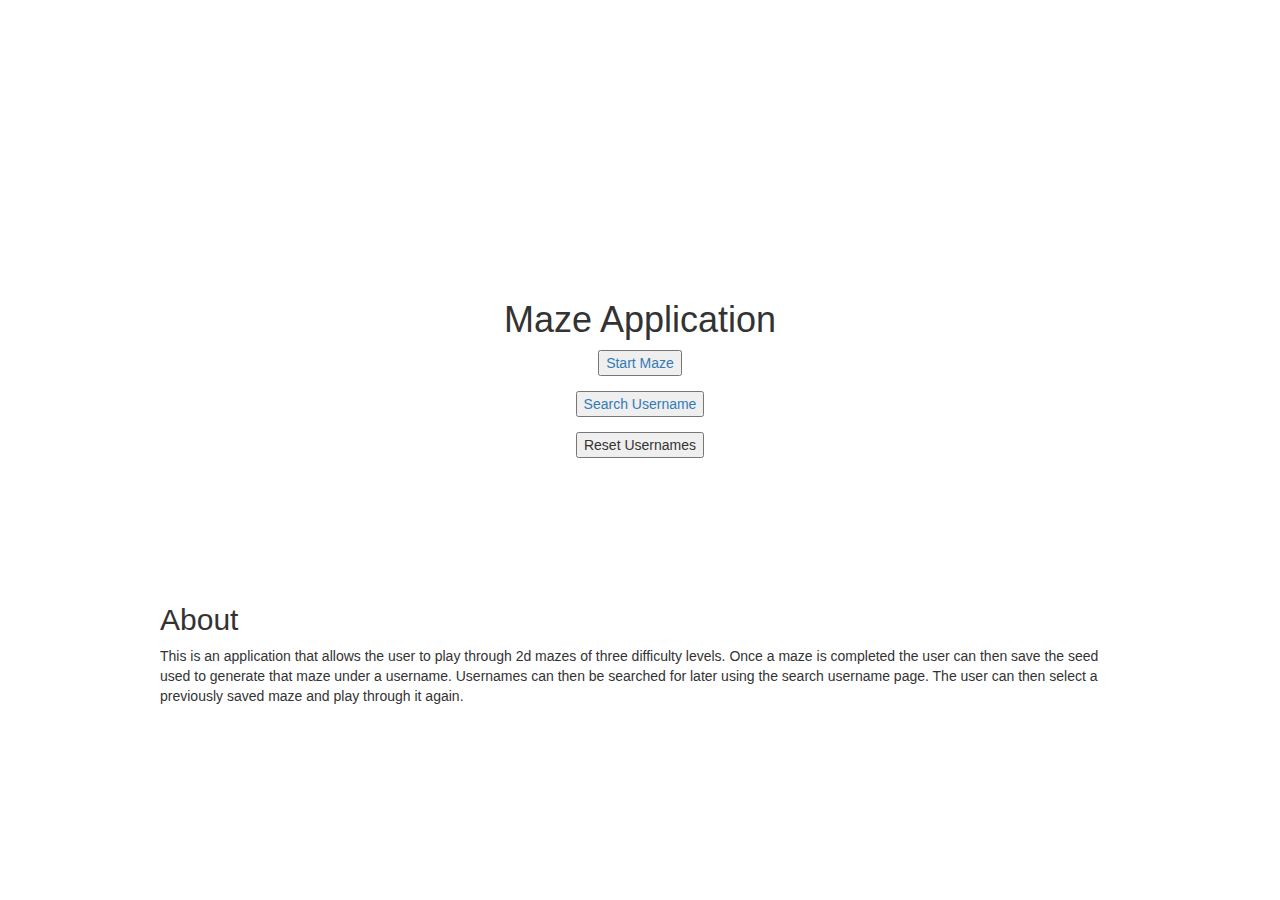
<file: index.html>
<html>
  <head>
    <link rel="stylesheet" href="https://maxcdn.bootstrapcdn.com/bootstrap/3.4.1/css/bootstrap.min.css">
    <link rel="stylesheet" href="AppStyle.css">
    <script src="https://ajax.googleapis.com/ajax/libs/jquery/3.5.1/jquery.min.js"></script>
    <script src="https://maxcdn.bootstrapcdn.com/bootstrap/3.4.1/js/bootstrap.min.js"></script>
  </head>
  <body class="body">
    <div class="landing">
      <div class="center">
        <h1>Maze Application</h1>
        <div class="btn-group">
          <a href="difficulty_select.html"><button type="button" >Start Maze</button></a>
          <a href="username_search.html"><button type="button" >Search Username</button></a>
          <button type="button" onclick="resetUsernames()"> Reset Usernames</button>
        </div>
      </div>
    </div>
      <br>
    <div class="container">
      <div class="about">
        <h2>
          About
        </h2>
        This is an application that allows the user to play through 2d mazes of three difficulty levels. Once a maze is completed
        the user can then save the seed used to generate that maze under a username. Usernames can then be searched for later using
        the search username page. The user can then select a previously saved maze and play through it again.
      </div>
    </div>
  </body>
</html>

<script>

  function resetUsernames(){
    localStorage.removeItem('usernames')
    alert('Saved Usernames Deleted.')
  }

</script>
</file>
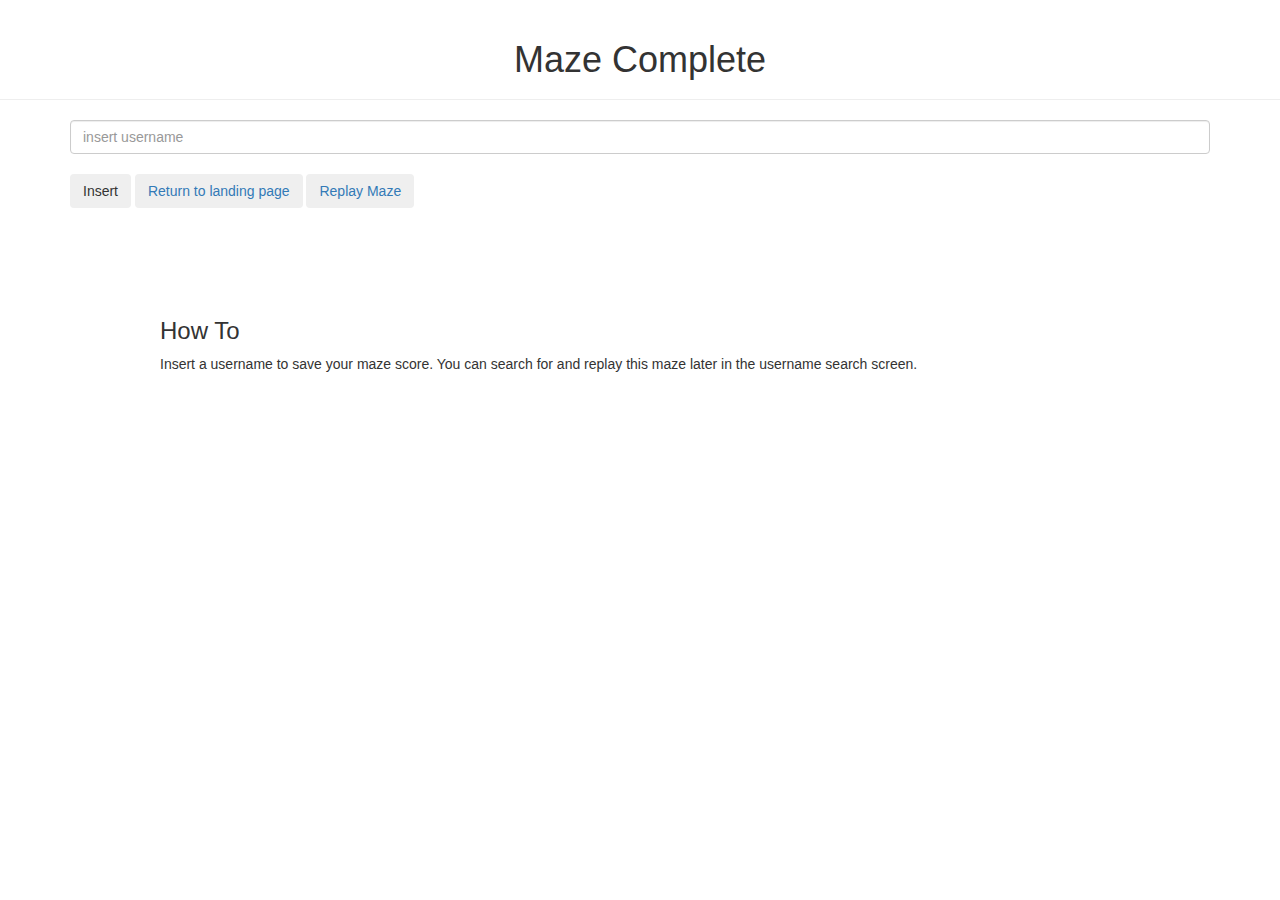
<file: complete.html>
<html>
<head>
  <link rel="stylesheet" href="https://maxcdn.bootstrapcdn.com/bootstrap/3.4.1/css/bootstrap.min.css">
  <link rel="stylesheet" href="AppStyle.css">
  <script src="https://ajax.googleapis.com/ajax/libs/jquery/3.5.1/jquery.min.js"></script>
  <script src="https://maxcdn.bootstrapcdn.com/bootstrap/3.4.1/js/bootstrap.min.js"></script>
</head>

<body>
<div class="page-header" align="center">
  <h1>Maze Complete</h1>

</div>

  <div class="container">
    <fieldset>
      <input type="text" class="form-control" name="username" id="username" placeholder="insert username"/>
    </fieldset>
    <br>

    <button type="button" id="insert" class="btn">Insert</button>

    <a href="index.html"><button type="button" class="btn" onclick="resetParameters()">Return to landing page</button></a>
    <a href="maze.html"><button type="button" class="btn">Replay Maze</button></a>

    <div class="about">
      <h3>How To</h3>
      Insert a username to save your maze score. You can search for and replay this maze later in the username search screen.
    </div>
  </div>
</body>
</html>
<script>
  $("#insert").click(function (){
    let storage
    let name = document.getElementById("username").value
    if(name === ""){
      alert("Please enter a username");
      return
    }
    if (localStorage.getItem('usernames')){
      storage = JSON.parse(localStorage.getItem('usernames'))
    }
    else {
      storage = {
        usernames: []
      };
    }
    let username = {
      name: name,
      seed: sessionStorage.getItem('seed'),
      time: sessionStorage.getItem('time'),
      difficulty: sessionStorage.getItem('difficulty')
    };

    storage.usernames.push(username)
    alert("Maze Saved")
    localStorage.setItem('usernames', JSON.stringify(storage))
    document.getElementById("insert").disabled = true

  })
  function resetParameters(){
    sessionStorage.removeItem('seed')
    sessionStorage.removeItem('time')
    sessionStorage.removeItem('difficulty')
  }
</script>
</file>
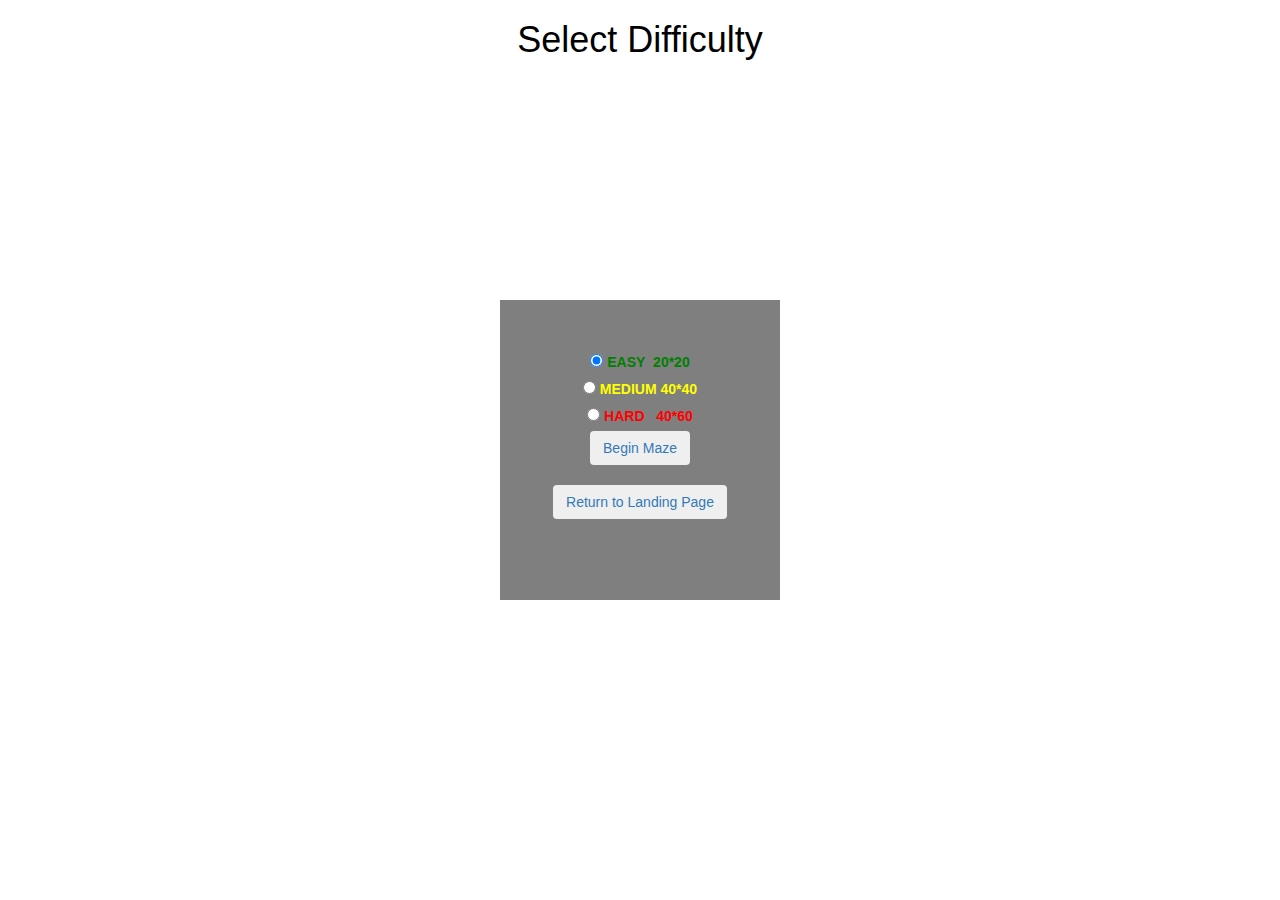
<file: difficulty_select.html>
<html>
<head>
  <link rel="stylesheet" href="https://maxcdn.bootstrapcdn.com/bootstrap/3.4.1/css/bootstrap.min.css">
  <link rel="stylesheet" href="AppStyle.css">
  <script src="https://ajax.googleapis.com/ajax/libs/jquery/3.5.1/jquery.min.js"></script>
  <script src="https://maxcdn.bootstrapcdn.com/bootstrap/3.4.1/js/bootstrap.min.js"></script>
<script>
  function checkValue(){
    var radios=document.getElementsByName("difficulty");
      for(radio in radios){
        if (radios[radio].checked){
          sessionStorage.setItem('difficulty', radios[radio].value)
        }

      }


  }

</script>
</head>

<body>
<h1 style="text-align: center; Color: black">Select Difficulty</h1>

     <form class="login-box">
       <div class="center">
      <input type="radio" name="difficulty" value="EASY" checked="checked">
      <label style="color:green;">EASY&nbsp;&nbsp;20*20</label>
     </br>
      <input type="radio" name="difficulty" value="MEDIUM">
      <label style="color: yellow;">MEDIUM&nbsp;40*40</label>
    </br>
      <input type="radio" name="difficulty" value="HARD">
      <label style="color: #ff0000;">HARD &nbsp;&nbsp;40*60</label>
  </br>
      <a href="maze.html" ><button type="button" class="btn" name="begin" onclick="checkValue()">Begin Maze</button></a>
         <br>
         <br>
       <a href="index.html"><button type="button" class="btn">Return to Landing Page</button></a>
       </div>
    </form>
</body>
</html>
</file>
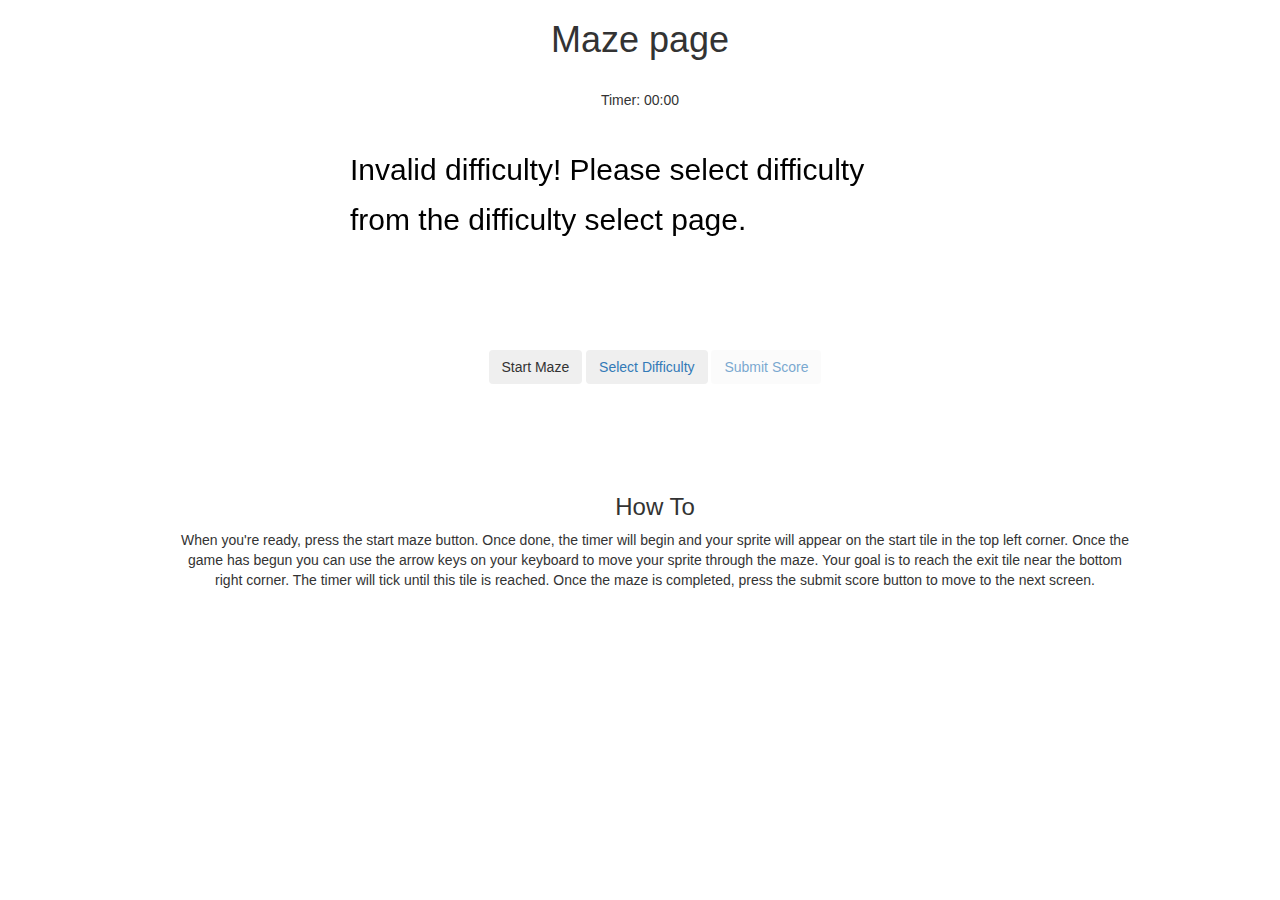
<file: maze.html>
<html>
<head>
  <link rel="stylesheet" href="https://maxcdn.bootstrapcdn.com/bootstrap/3.4.1/css/bootstrap.min.css">
  <link rel="stylesheet" href="AppStyle.css">
  <script src="https://ajax.googleapis.com/ajax/libs/jquery/3.5.1/jquery.min.js"></script>
  <script src="http://davidbau.com/encode/seedrandom.js"></script>

  <script src="https://maxcdn.bootstrapcdn.com/bootstrap/3.4.1/js/bootstrap.min.js"></script>
</head>

<body onload="mazeInit()" class="container">

  <div class="center">
    <h1>Maze page</h1>
    <br>
    <div>
      Timer:
    <span id="minutes">00</span>:<span id="seconds">00</span>
    </div>
    <br>
  <!-- DEBUG: remove before final release -->
<!--  <div id="DEBUG">-->
<!--    DEBUG-->
<!--    <script>-->
<!--    function genMaze() {-->
<!--        var diff = document.getElementsByName('difficulty');-->

<!--        for(i = 0; i < diff.length; i++) {-->
<!--            if(diff[i].checked) {-->
<!--            maze = mazeFromSeed(Math.random(), diff[i].value);-->
<!--            loadMaze();-->
<!--          }-->
<!--        }-->
<!--    }-->
<!--    </script>-->
<!--    seed:-->
<!--    <input type="text" id="seed">-->
<!--    <input type="radio" name="difficulty" value="EASY">easy-->
<!--    <input type="radio" name="difficulty" value="MEDIUM">medium-->
<!--    <input type="radio" name="difficulty" value="HARD">hard-->
<!--    <button type="button" onclick="genMaze()">-->
<!--    generate maze-->
<!--    </button>-->
<!--  </div>-->


  <canvas id="mazeCanvas">
  </canvas>
    <div class="container">
      <br>
      <button onclick="mazeInProgress()" class="btn" id="start">Start Maze</button>
      <a href="difficulty_select.html"><button type="button" class="btn" id="DiffSelect">Select Difficulty</button></a>
      <a href="complete.html"><button type="button" class="btn" id="submit" disabled>Submit Score</button></a>
      <div class="about">
        <h3>How To</h3>
        When you're ready, press the start maze button. Once done, the timer will begin and your sprite will appear
        on the start tile in the top left corner. Once the game has begun you can use the arrow keys on your keyboard to
        move your sprite through the maze. Your goal is to reach the exit tile near the bottom right corner. The timer will
        tick until this tile is reached. Once the maze is completed, press the submit score button to move to the next screen.
      </div>
    </div>

  </div>

</body>
  <script src="maze.js"></script>
  <script src="timerFunction.js"></script>
</html>
</file>
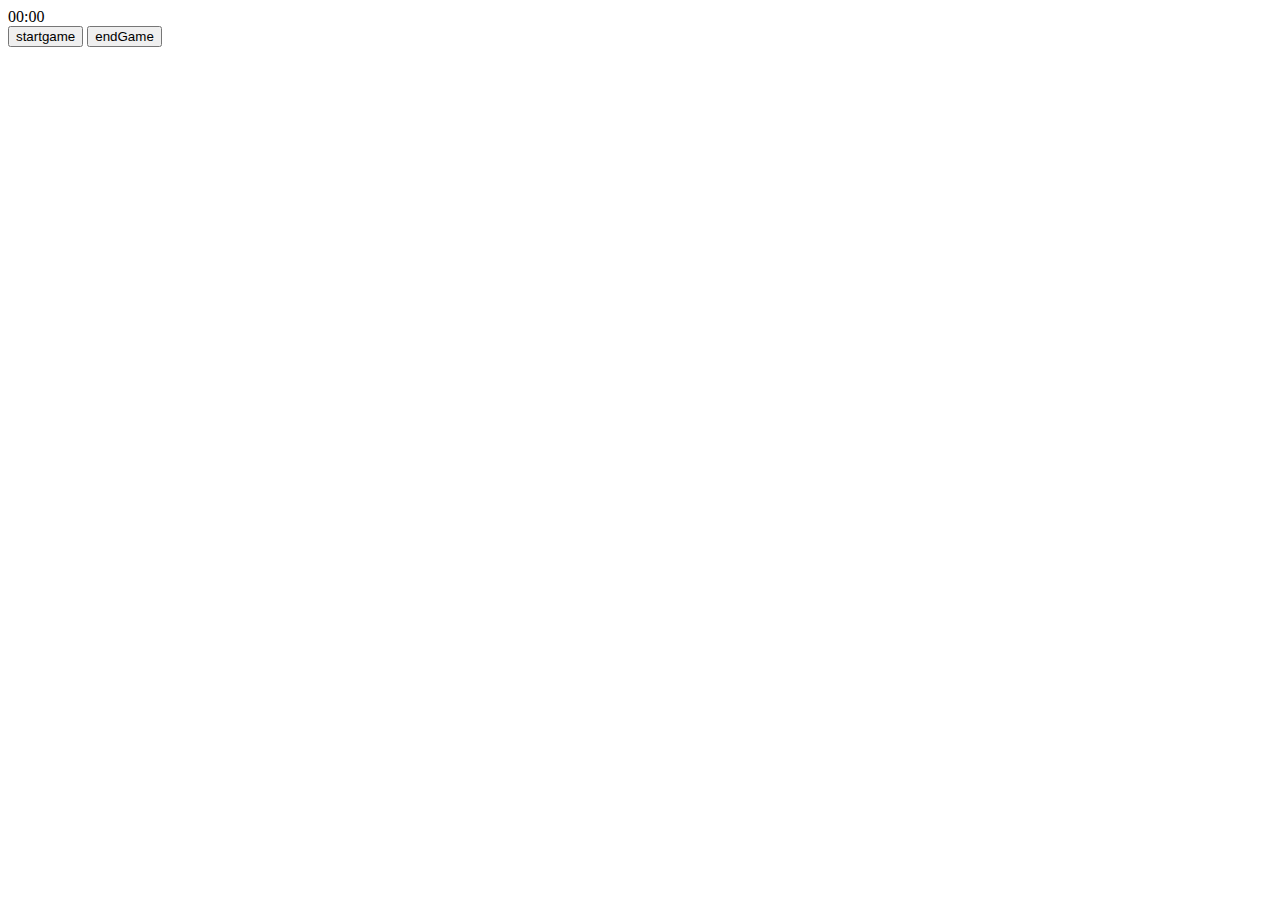
<file: timer.html>
<!DOCTYPE HTML>
<html>
<head>
<meta name="viewport" content="width=device-width, initial-scale=1">
<script src="timerFunction.js"></script>
</head>
<body>
    <span id="minutes">00</span>:<span id="seconds">00</span>
    <br>
    <button onclick=start()>
    startgame
    </button>
    <button onclick=stop()>
    endGame
    </button>
</body>
</file>
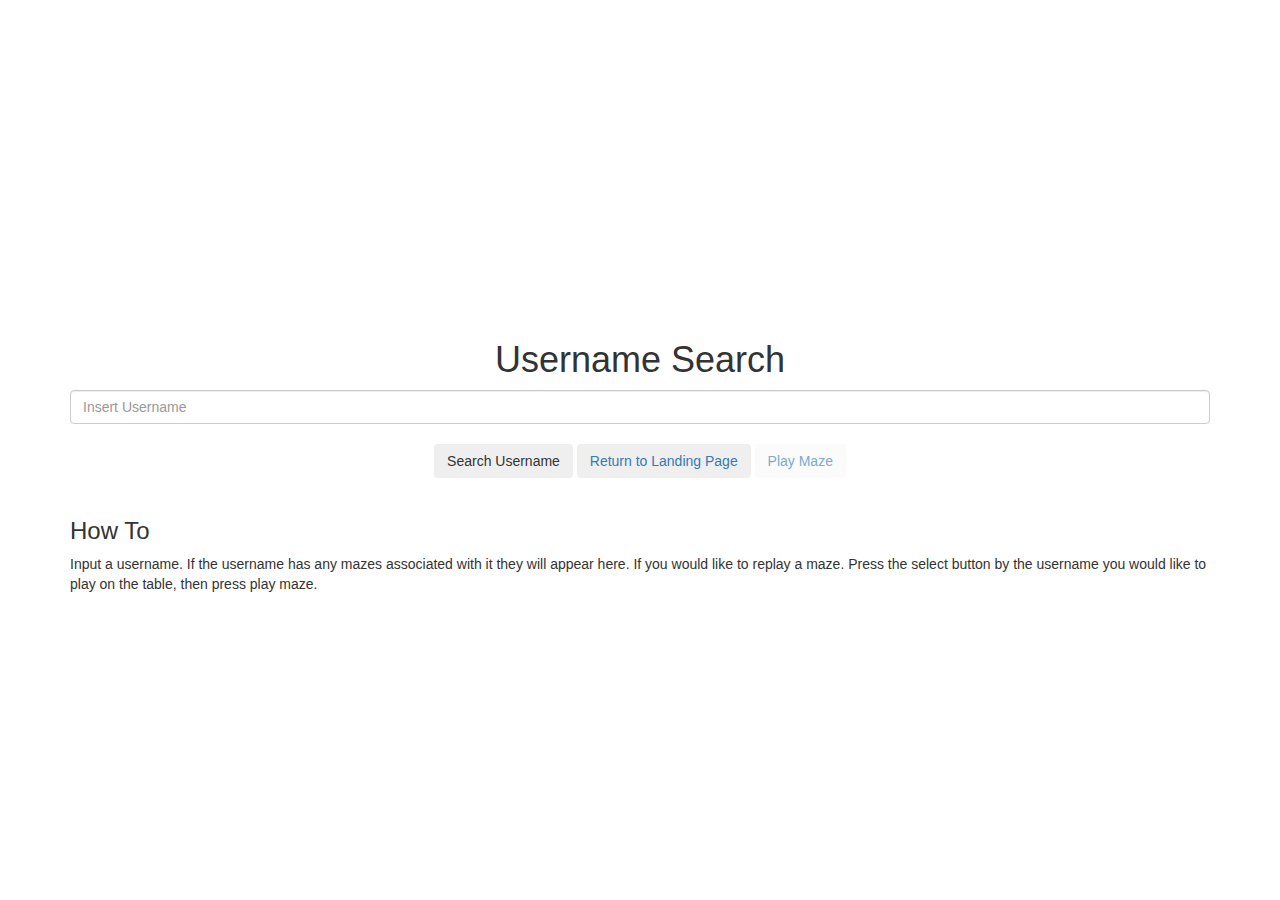
<file: username_search.html>
<html>
<head>
  <link rel="stylesheet" href="https://maxcdn.bootstrapcdn.com/bootstrap/3.4.1/css/bootstrap.min.css">
  <link rel="stylesheet" href="AppStyle.css">
  <script src="https://ajax.googleapis.com/ajax/libs/jquery/3.5.1/jquery.min.js"></script>
  <script src="https://maxcdn.bootstrapcdn.com/bootstrap/3.4.1/js/bootstrap.min.js"></script>
</head>

<body>

<div class="landing">
  <div class="container">

    <br>
    <div class="center">
      <fieldset>
        <h1>Username Search</h1>
        <input type="text" class="form-control" size="50px" id="usernameSearch" placeholder="Insert Username"/>
      </fieldset>
      <br>
      <button type="submit" id="search" class="btn">Search Username</button>
      <a href="index.html"><button type="button" class="btn">Return to Landing Page</button></a>
      <a href="maze.html"><button type="button" id="Play Maze" class="btn" disabled>Play Maze</button></a>
    </div>
    <br>
    <table class="table table-bordered table-hover" id="usernamelist">
    </table>
    <div>
      <h3>How To</h3>
      Input a username. If the username has any mazes associated with it they will appear here. If you would like to replay a maze.
      Press the select button by the username you would like to play on the table, then press play maze.

    </div>
  </div>
</div>
</body>
</html>

<!--TODO: Search functionality
          Implement buttons that send seed data to maze generation.-->

<script>
$("#search").click(function(){
  let i;
  let storage
  let searchedName=document.getElementById("usernameSearch").value
  let returnedUsernames = []
  if (localStorage.getItem('usernames')) {
    storage = JSON.parse(localStorage.getItem('usernames'))

    for (i = 0; i < storage.usernames.length; i++) {
      let testname = storage.usernames[i].name
      if (testname  === searchedName) {
        returnedUsernames.push(storage.usernames[i])
      }
    }
    if (returnedUsernames.length != 0) {
      let table = '';
      const rows = returnedUsernames.length;
      table += '<tr><td>Name</td><td>Difficulty</td><td>Time</td></tr>'
      for (i = 0; i < rows; i++) {
        table += '<tr><td>' + returnedUsernames[i].name + '</td><td>' +
            returnedUsernames[i].difficulty + '</td><td>' + returnedUsernames[i].time +
            '</td><td>' + '<button type="button" class="btn" id="'+ returnedUsernames[i].name +'" onclick="setMazeValues(this.id)">Select</button>' + '</td></tr>';

      }
      document.getElementById('usernamelist').innerHTML = table;
    }
    else {
      alert("No Matched Usernames");
    }
  }
else {
    alert("No stored usernames");
  }
});

function setMazeValues(name) {
  alert(name + " selected")
  let storage = JSON.parse(localStorage.getItem('usernames'))
  for (let i = 0; i < storage.usernames.length; i++) {
    if(storage.usernames[i].name == name) {
      sessionStorage.setItem('seed', storage.usernames[i].seed);
      sessionStorage.setItem('difficulty', storage.usernames[i].difficulty);
      document.getElementById("Play Maze").disabled = false
      break;
    }
  }
}
</script>
</file>
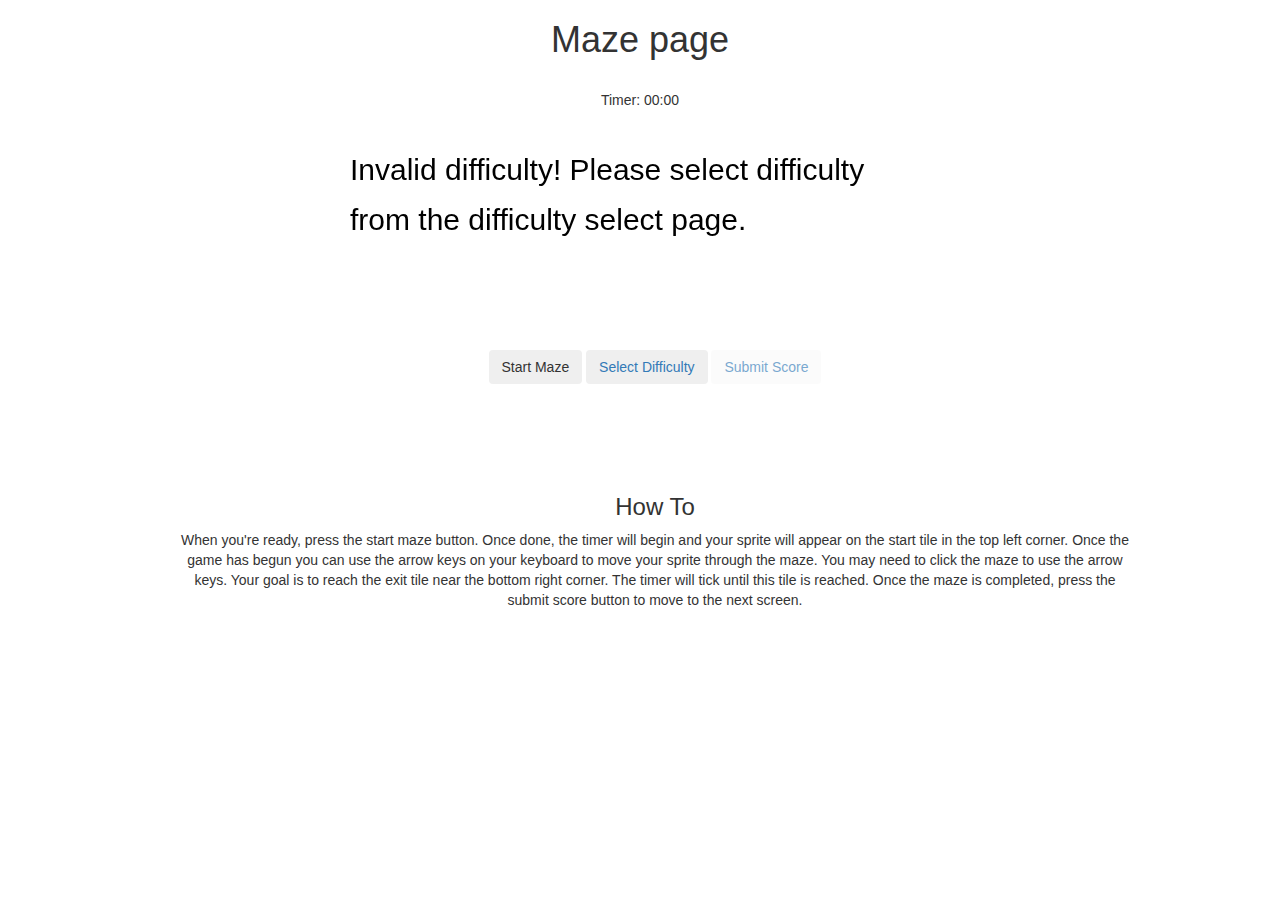
<file: app/maze.html>
<html>
<head>
  <link rel="stylesheet" href="https://maxcdn.bootstrapcdn.com/bootstrap/3.4.1/css/bootstrap.min.css">
  <link rel="stylesheet" href="AppStyle.css">
  <script src="https://ajax.googleapis.com/ajax/libs/jquery/3.5.1/jquery.min.js"></script>
  <script src="http://davidbau.com/encode/seedrandom.js"></script>

  <script src="https://maxcdn.bootstrapcdn.com/bootstrap/3.4.1/js/bootstrap.min.js"></script>
</head>

<body onload="mazeInit()" class="container">

  <div class="center">
    <h1>Maze page</h1>
    <br>
    <div>
      Timer:
    <span id="minutes">00</span>:<span id="seconds">00</span>
    </div>
    <br>

  <canvas id="mazeCanvas">
  </canvas>
    <div class="container">
      <br>
      <button onclick="mazeInProgress()" class="btn" id="start">Start Maze</button>
      <a href="difficulty_select.html"><button type="button" class="btn" id="DiffSelect" onclick="resetParameters()">Select Difficulty</button></a>
      <a href="complete.html"><button type="button" class="btn" id="submit" disabled>Submit Score</button></a>
      <div class="about">
        <h3>How To</h3>
        When you're ready, press the start maze button. Once done, the timer will begin and your sprite will appear
        on the start tile in the top left corner. Once the game has begun you can use the arrow keys on your keyboard to
        move your sprite through the maze. You may need to click the maze to use the arrow keys. Your goal is to reach the exit tile near the bottom right corner. The timer will
        tick until this tile is reached. Once the maze is completed, press the submit score button to move to the next screen.
      </div>
    </div>

  </div>

</body>
  <script src="maze.js"></script>
  <script src="timerFunction.js"></script>
</html>
</file>
<file: AppStyle.css>
.body {
  margin: auto;
}
.landing {
  margin-top: 300px;
}
.center {
  text-align: center;
}
.btn-group button {
  margin-inline: auto;
  margin-bottom: 15px;
  display: block;
}
.about{
  padding: 90px;
}

.login-box{
  width: 280px;
  height: 300px;
  background: rgba(0, 0, 0, 0.5);
  color: #fff;
  top: 50%;
  left: 50%;
  position: absolute;
  transform: translate(-50%,-50%);
  box-sizing: border-box;
  padding-top: 50px;

}
</file>
<file: app/AppStyle.css>
.body {
  margin: auto;
}
.landing {
  margin-top: 300px;
}
.center {
  text-align: center;
}
.btn-group button {
  margin-inline: auto;
  margin-bottom: 15px;
  display: block;
}
.about{
  padding: 90px;
}

.login-box{
  width: 280px;
  height: 300px;
  background: rgba(0, 0, 0, 0.5);
  color: #fff;
  top: 50%;
  left: 50%;
  position: absolute;
  transform: translate(-50%,-50%);
  box-sizing: border-box;
  padding-top: 50px;

}
</file>
